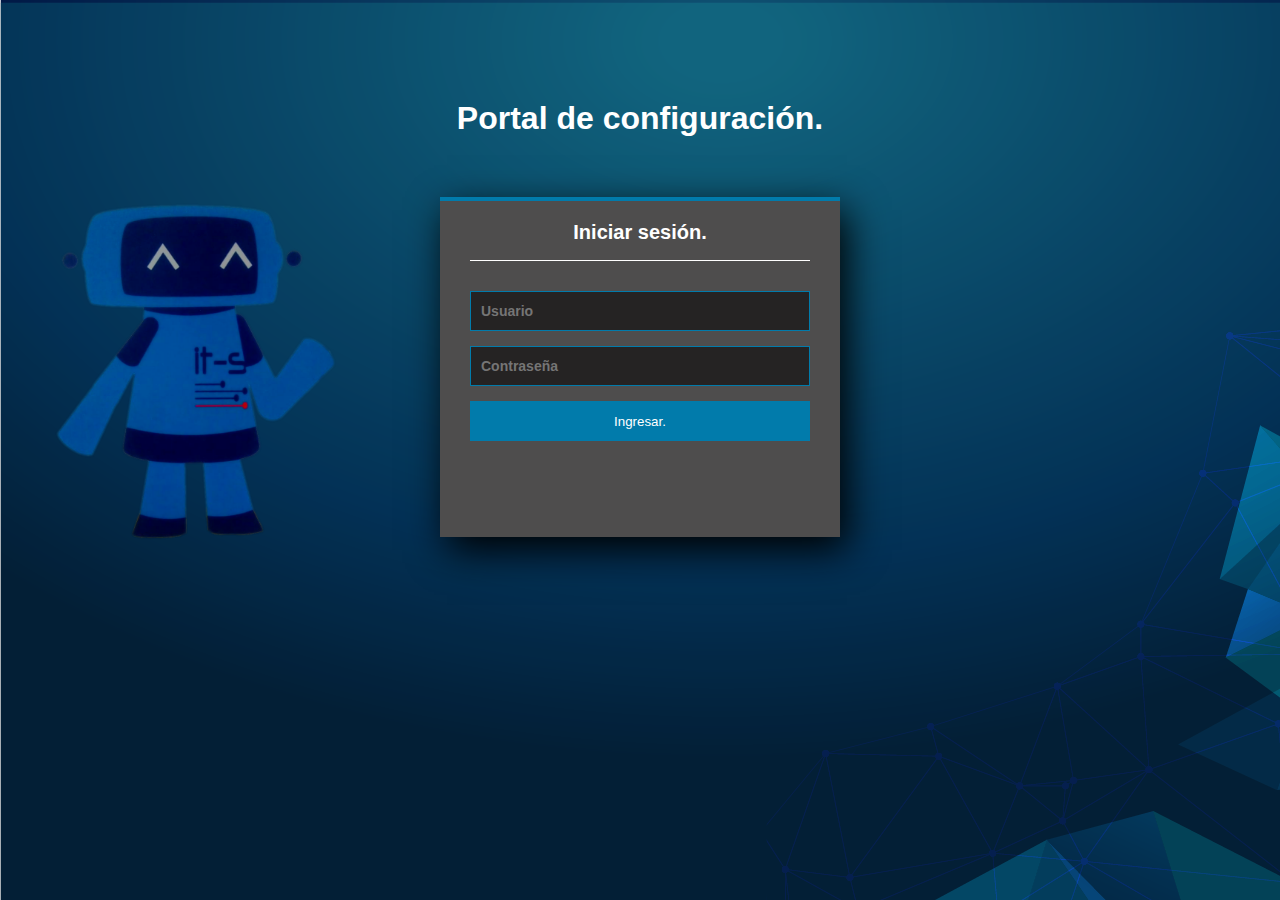
<file: Login ITS/index.html>
<!DOCTYPE html>
<html lang="en" dir="ltr">

<head>
    <meta charset="utf-8">
    <title>Portal de Configuración.</title>
    <link rel="stylesheet" href="style.css">
</head>

<body>
    <h1 class="subtitulo">Portal de configuración.</h1>
    <nav class="img-Seeker">
        <img class="imgSeekerEdit" src="../Login ITS/seeker.png">
    </nav>

    <aside class="form-login">


        <h5>Iniciar sesión.</h5>
        <input class="controls" type="text" name="usuario" value="" placeholder="Usuario">
        <input class="controls" type="password" name="contrasena" value="" placeholder="Contraseña">
        <input class="buttons" type="submit" name="" value="Ingresar.">

    </aside>

</body>

</html>
</file>
<file: Login ITS/style.css>
* {
    margin: 0;
    padding: 0;
    box-sizing: border-box;
}

body {
    font-family: arial;
    background-image: url('bg.png');
}

.subtitulo {
    color: white;
    text-align: center;
    margin: auto;
    margin-top: 100px;
}

.img-Seeker {
    width: 50px;
    height: 50px;
}

.imgSeekerEdit {
    margin: auto;
    margin-top: 30px;
    width: 400px;
    height: 400px;
}

.form-login {
    width: 400px;
    height: 340px;
    background: #4e4d4d;
    margin: auto;
    margin-top: 10px;
    box-shadow: 7px 13px 37px #000;
    padding: 20px 30px;
    border-top: 4px solid #017bab;
    color: white;
}

.form-login h5 {
    margin: 0;
    text-align: center;
    height: 40px;
    margin-bottom: 30px;
    border-bottom: 1px solid;
    font-size: 20px;
}

.controls {
    color: darkgrey;
    width: 100%;
    border: 1px solid #017bab;
    margin-bottom: 15px;
    padding: 11px 10px;
    background: #252323;
    font-size: 14px;
    font-weight: bold;
}

.buttons {
    width: 100%;
    height: 40px;
    background: #017bab;
    border: none;
    color: white;
    margin-bottom: 16px;
}

.form-login p {
    height: 40px;
    text-align: center;
    border-bottom: 1px solid;
}

.form-login a {
    color: white;
    text-decoration: none;
    font-size: 14px;
}

.form-login a:hover {
    text-decoration: underline;
}
</file>
